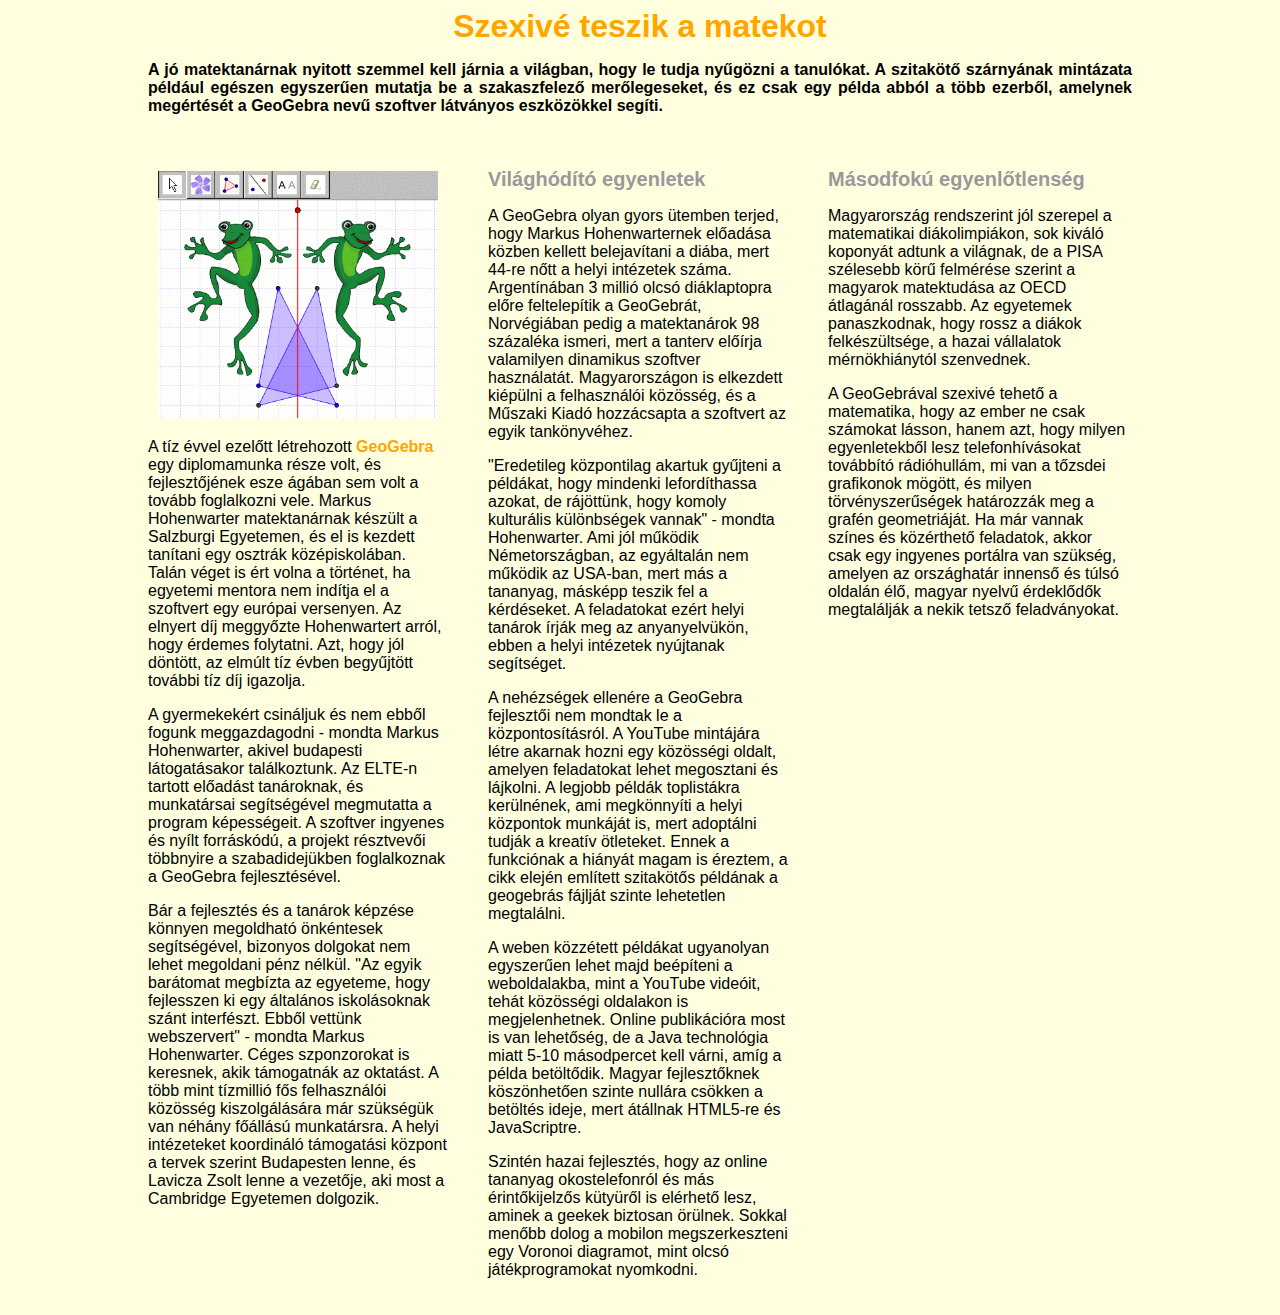
<file: index.html>
<!DOCTYPE html>
<html lang="hu">
<head>
	<meta charset="UTF-8">
	<title>GeoGebra az oktatásban</title>
	<link rel="stylesheet" type="text/css" href="css/style.css">
	
</head>
<body>
	<div class="article">
		<h1>Szexivé teszik a matekot</h1>
		<div class="intro">
			<p>A jó matektanárnak nyitott szemmel kell járnia a világban, 
			hogy le tudja nyűgözni a tanulókat. 
			A szitakötő szárnyának mintázata például egészen egyszerűen 
			mutatja be a szakaszfelező merőlegeseket, és ez csak egy példa 
			abból a több ezerből, amelynek megértését a GeoGebra nevű szoftver 
			látványos eszközökkel segíti.</p>
		</div>
		<div class="content">
			<div class="section">
				<img src="geo.gif" alt="tukor">
				<p>
				A tíz évvel ezelőtt létrehozott 
				<a href="http://www.geogebra.org/">GeoGebra</a>
				egy diplomamunka része volt, és fejlesztőjének esze ágában sem volt 
				a tovább foglalkozni vele. Markus Hohenwarter matektanárnak készült a 
				Salzburgi Egyetemen, és el is kezdett tanítani egy osztrák középiskolában. 
				Talán véget is ért volna a történet, ha egyetemi mentora nem indítja 
				el a szoftvert egy európai versenyen. Az elnyert díj meggyőzte 
				Hohenwartert arról, hogy érdemes folytatni. Azt, hogy jól döntött, 
				az elmúlt tíz évben begyűjtött további tíz díj igazolja.
				</p>
				<p>
				A gyermekekért csináljuk és nem ebből fogunk meggazdagodni - 
				mondta Markus Hohenwarter, akivel budapesti látogatásakor találkoztunk. 
				Az ELTE-n tartott előadást tanároknak, és munkatársai segítségével 
				megmutatta a program képességeit. A szoftver ingyenes és 
				nyílt forráskódú, a projekt résztvevői többnyire a szabadidejükben 
				foglalkoznak a GeoGebra fejlesztésével.
				</p>
				<p>
				Bár a fejlesztés és a tanárok képzése könnyen megoldható 
				önkéntesek segítségével, bizonyos dolgokat nem lehet megoldani 
				pénz nélkül. "Az egyik barátomat megbízta az egyeteme, hogy 
				fejlesszen ki egy általános iskolásoknak szánt interfészt. 
				Ebből vettünk webszervert" - mondta Markus Hohenwarter. 
				Céges szponzorokat is keresnek, akik támogatnák az oktatást. 
				A több mint tízmillió fős felhasználói közösség kiszolgálására már 
				szükségük van néhány főállású munkatársra. A helyi intézeteket 
				koordináló támogatási központ a tervek szerint Budapesten lenne, 
				és Lavicza Zsolt lenne a vezetője, aki most a Cambridge Egyetemen 
				dolgozik.
				</p>
			</div>
			<div class="section">
				<h2>Világhódító egyenletek</h2>
				<p>
				A GeoGebra olyan gyors ütemben terjed, hogy 
				Markus Hohenwarternek előadása közben kellett 
				belejavítani a diába, mert 44-re nőtt a helyi 
				intézetek száma. Argentínában 3 millió olcsó diáklaptopra 
				előre feltelepítik a GeoGebrát, Norvégiában pedig a matektanárok 
				98 százaléka ismeri, mert a tanterv előírja valamilyen dinamikus 
				szoftver használatát. Magyarországon is elkezdett kiépülni a 
				felhasználói közösség, és a Műszaki Kiadó hozzácsapta a szoftvert
				 az egyik tankönyvéhez.
				</p>
				<p>
				"Eredetileg központilag akartuk gyűjteni a példákat, 
				hogy mindenki lefordíthassa azokat, de rájöttünk, hogy 
				komoly kulturális különbségek vannak" - mondta Hohenwarter. 
				Ami jól működik Németországban, az egyáltalán nem működik az 
				USA-ban, mert más a tananyag, másképp teszik fel a kérdéseket. 
				A feladatokat ezért helyi tanárok írják meg az anyanyelvükön, 
				ebben a helyi intézetek nyújtanak segítséget.
				</p>
				<p>
				A nehézségek ellenére a GeoGebra fejlesztői nem mondtak le a 
				központosításról. A YouTube mintájára létre akarnak hozni 
				egy közösségi oldalt, amelyen feladatokat lehet megosztani és 
				lájkolni. A legjobb példák toplistákra kerülnének, 
				ami megkönnyíti a helyi központok munkáját is, mert adoptálni 
				tudják a kreatív ötleteket. Ennek a funkciónak a hiányát magam 
				is éreztem, a cikk elején említett szitakötős példának a geogebrás 
				fájlját szinte lehetetlen megtalálni.
				</p>
				<p>
				A weben közzétett példákat ugyanolyan egyszerűen 
				lehet majd beépíteni a weboldalakba, mint a YouTube videóit, 
				tehát közösségi oldalakon is megjelenhetnek. Online publikációra 
				most is van lehetőség, de a Java technológia miatt 5-10 másodpercet 
				kell várni, amíg a példa betöltődik. Magyar fejlesztőknek 
				köszönhetően szinte nullára csökken a betöltés ideje, mert 
				átállnak HTML5-re és JavaScriptre.
				</p>
				<p>
				Szintén hazai fejlesztés, hogy az online tananyag 
				okostelefonról és más érintőkijelzős kütyüről is elérhető lesz, 
				aminek a geekek biztosan örülnek. Sokkal menőbb dolog a mobilon 
				megszerkeszteni egy Voronoi diagramot, mint olcsó 
				játékprogramokat nyomkodni.
				</p>
			</div>
			<div class="section">
				<h2>Másodfokú egyenlőtlenség</h2>
				<p>
				Magyarország rendszerint jól szerepel a 
				matematikai diákolimpiákon, sok kiváló koponyát adtunk a világnak, 
				de a PISA szélesebb körű felmérése szerint a magyarok matektudása az 
				OECD átlagánál rosszabb. Az egyetemek panaszkodnak, hogy 
				rossz a diákok felkészültsége, a hazai vállalatok mérnökhiánytól 
				szenvednek.
				</p>
				<p>
				A GeoGebrával szexivé tehető a matematika, hogy az ember 
				ne csak számokat lásson, hanem azt, hogy milyen egyenletekből 
				lesz telefonhívásokat továbbító rádióhullám, mi van a tőzsdei 
				grafikonok mögött, és milyen törvényszerűségek határozzák meg a
				grafén geometriáját. Ha már vannak színes és közérthető feladatok,
				akkor csak egy ingyenes portálra van szükség, amelyen az országhatár
				innenső és túlsó oldalán élő, magyar nyelvű érdeklődők megtalálják a
				nekik tetsző feladványokat.
				</p>
			</div>
		</div>
	</div>
</body>
</html>
</file>
<file: css/style.css>
body {
	background-color: lightyellow;
	font-family: Arial, Verdana, sans-serif;
}

h1 {
	color: orange;
	font-weight: bold;
	margin: 0 auto;
	text-align: center;
}
h2 {
	color: #999999;
	font-size: 20px;
}

.article {
	width: 1024px;
	margin: 0 auto;
}

.intro {
	margin: 5px 20px 5px 20px;
	text-align: justify;
	font-weight: bold;
}

.section {
	float: left;
	width: 300px;
	margin: 20px;
}
a {
	color: orange;
	font-weight: bold;
	text-decoration: none;
}
a:hover {
	font-weight: normal;
	text-decoration: underline;
}

img {
	width: 280px;
	padding: 20px 0 0 10px;
}
</file>
